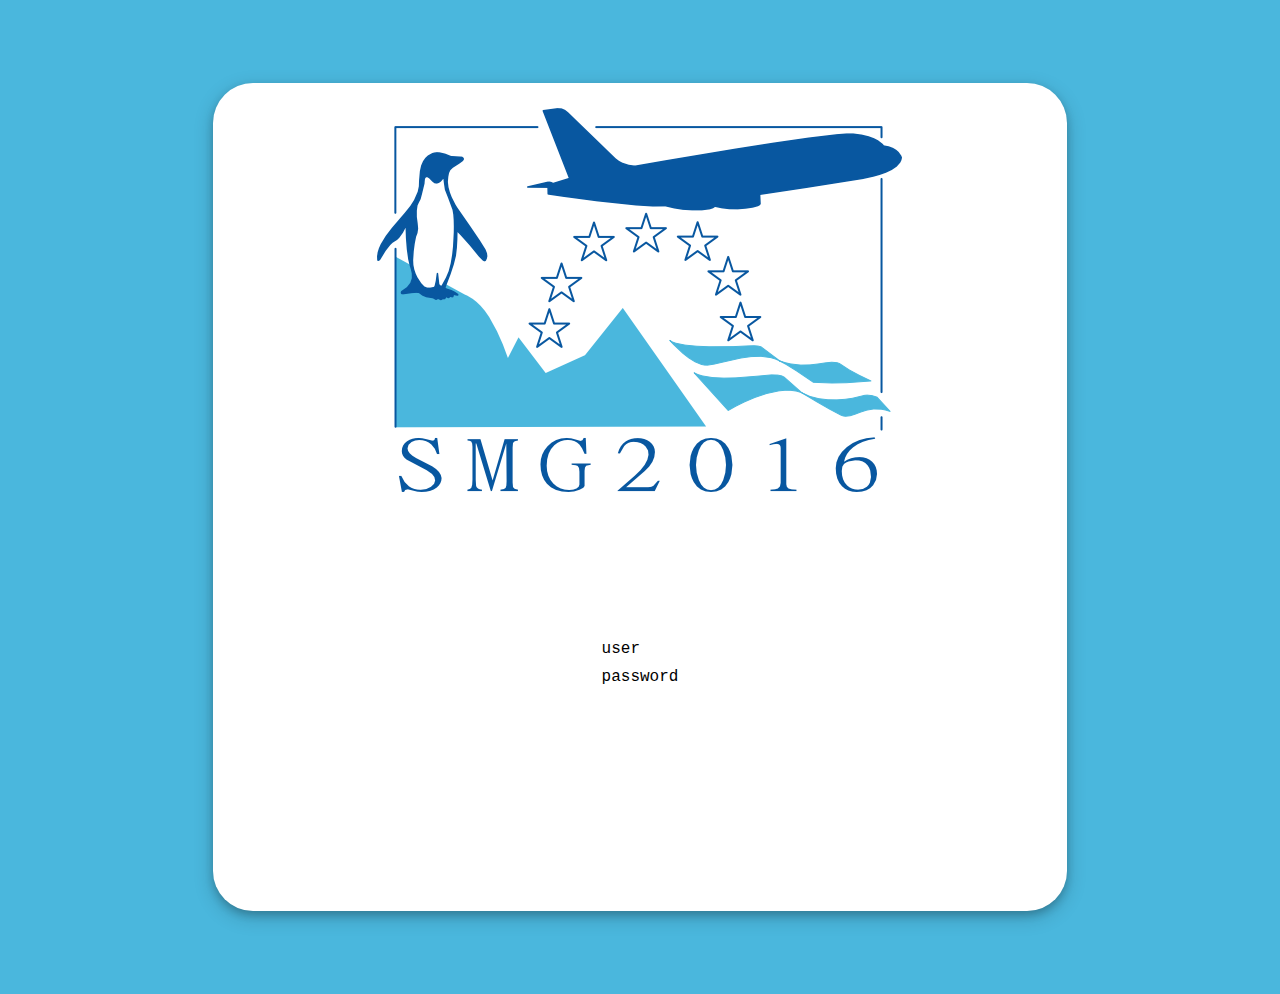
<file: login.html>
<!DOCTYPE html>
<html lang="en">
	<head>
		<meta charset="utf-8">
		<title>SMG Login</title>

		<link rel="stylesheet" type="text/css" href="lib/login/css/login.css">
		<link rel="stylesheet" type="text/css" href="lib/css/memeoff.css">
		<script src="lib/login/js/login.js" defer></script>

	</head>
	<body>
		

		<div id="maincontainer">
			<div></div>
			<div><h1></h1></div>
			<div></div>
			<div></div>
			<div id="logo_login_container">
				<div><img src="lib/login/assets/smglogo.png"></img></div>
				<div id="logon_form_container">
					<div>user</div>
					<div>password</div>
				</div>	
			</div>
			<div></div>
			<div></div>
			<div></div>
			<div></div>
		
		</div>
	</body>
</html>
</file>
<file: lib/login/css/login.css>
html {
	background-color: var(--light-blue);
}

#maincontainer {
	display: grid;
	grid-template-columns: 0.5fr 2fr 0.5fr;
	grid-template-rows: 1fr 10fr 1fr;



}

#logo_login_container {
	display: grid;
	place-items: center;
	grid-template-columns: 1fr;
	grid-template-rows: 1fr 1fr;

	padding: 25px;

	border-radius: 40px;

	background-color: white;

	box-shadow: 0 4px 8px 0 rgba(0, 0, 0, 0.2), 0 6px 20px 0 rgba(0, 0, 0, 0.19);

}

#logon_form_container {
	display: grid;
	grid-template-columns: 1fr;
	grid-template-rows: 1fr 1fr 1fr 1fr;

	row-gap: 10px;


}
</file>
<file: lib/css/memeoff.css>
:root {
	--light-blue: #4ab7dd;
}

div {
	font-family: 'Courier New', monospace;
}

body {
	margin: 0px;
}
</file>
